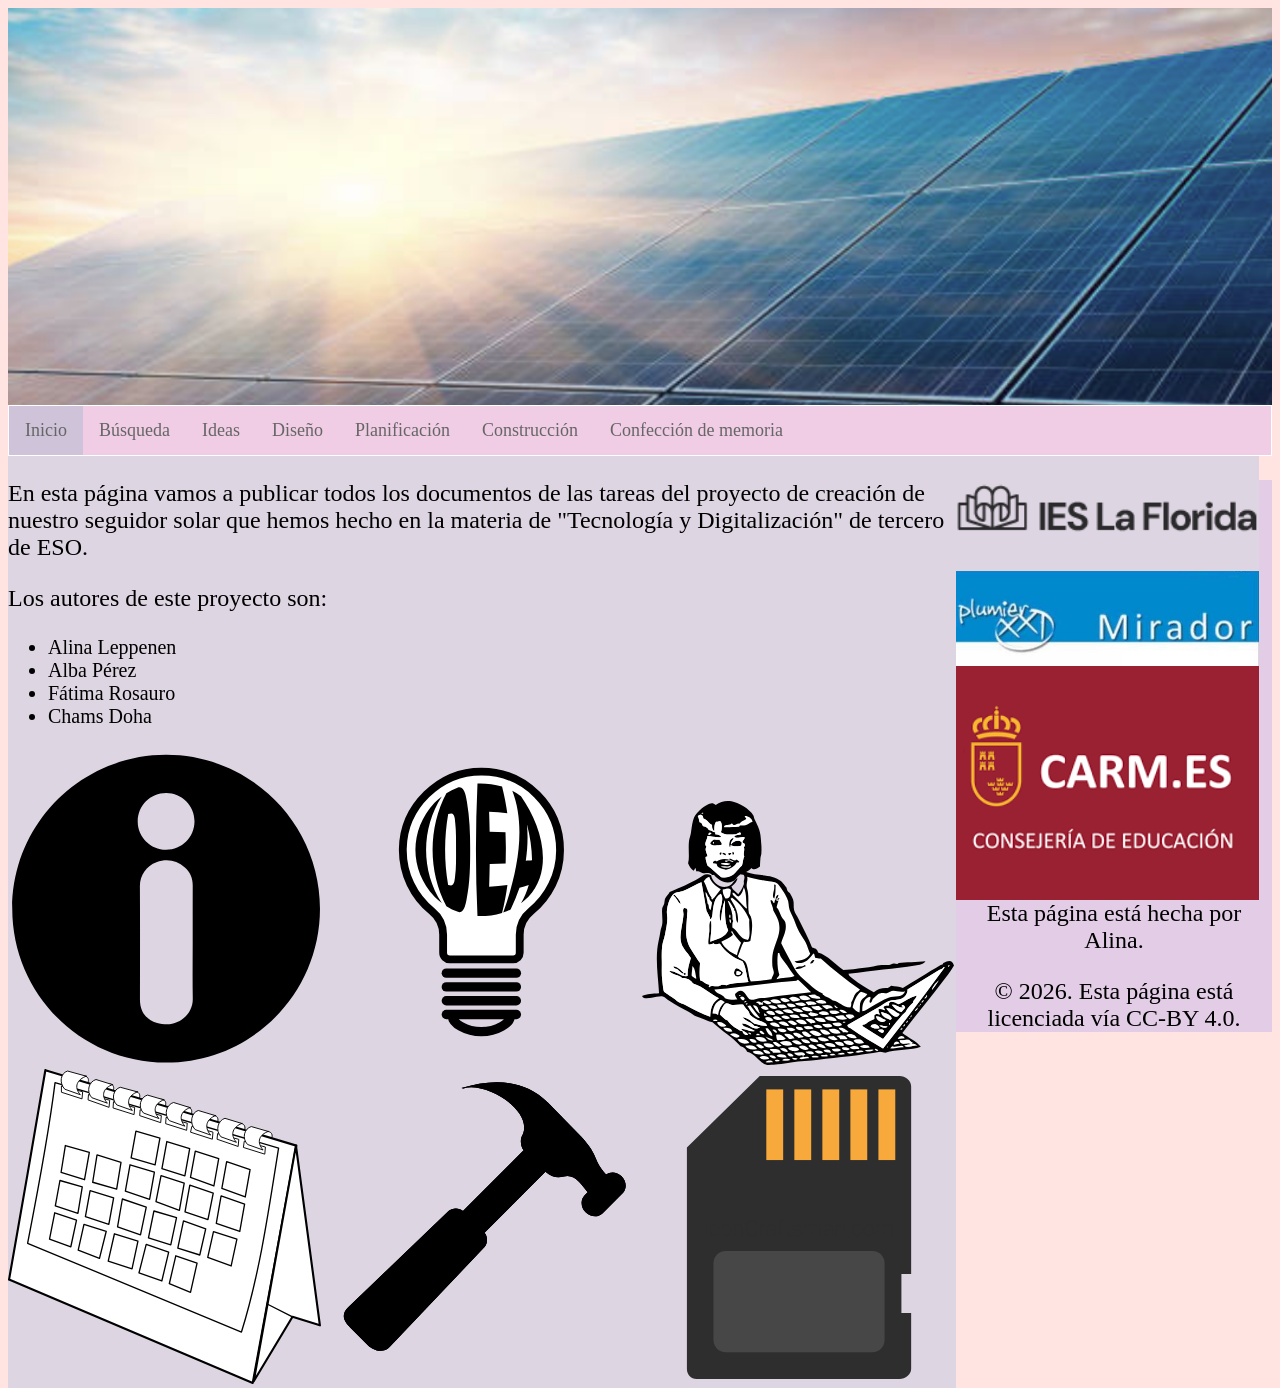
<file: index.html>
<html>
    <head>
        <meta charset="UTF-8">
        <title>Página de Alina
        </title>
        <link rel="stylesheet" href="estilos.css">
    </head>
    <body>
        <header> <img src="imagenes/cabecera.png" alt="Cabecera de la página"></header>
        <nav>
            <ul>
                <li><a href="index.html" class="active">Inicio</a></li>
                <li><a href="tarea1.html">Búsqueda</a></li>
                <li><a href="tarea2.html">Ideas</a></li>
                <li><a href="tarea3.html">Diseño</a></li>
                <li><a href="tarea4.html">Planificación</a></li>
                <li><a href="tarea5.html">Construcción</a></li>
                <li><a href="tarea6.html">Confección de memoria</a></li>

            </ul> 
        </nav>
        <article>
            <section>
                <div>
                    <p>En esta página vamos a publicar todos los documentos de las tareas del proyecto de creación de nuestro seguidor solar que hemos hecho en la materia de "Tecnología y Digitalización" de tercero de ESO.</p>
                    <p>Los autores de este proyecto son:
                        <ul>
                            <li>Alina Leppenen</li>
                            <li>Alba Pérez</li>
                            <li>Fátima Rosauro</li>
                            <li>Chams Doha</li>
                        </ul>
                    </p>
                    <a href= "tarea1.html"><img src="imagenes/info.svg" alt="Información"></a>
                    <a href= "tarea2.html"><img src="imagenes/iidea.svg" alt="Idea"></a>
                    <a href= "tarea3.html"><img src="imagenes/diseño.svg" alt="Diseño"></a>
                    <a href= "tarea4.html"><img src="imagenes/plan.svg" alt="Plan"></a>
                    <a href= "tarea5.html"><img src="imagenes/hammer.svg" alt="Construcción"></a>
                    <a href= "tarea6.html"><img src="imagenes/conf.svg" alt="Confección de memoria"></a>
                </div>
            </section>
        </article>
        <aside>
            <div>
                <a href= "https://ieslaflorida.murciaeduca.es/"><img src="imagenes/laflorida.png" alt="IES La Florida"></a>
 <a href= "https://mirador.murciaeduca.es/mirador/"><img src="imagenes/mirador.jpg" alt="Mirador"></a>
<a href= "https://www.carm.es/web/pagina?IDCONTENIDO=1&IDTIPO=180"><img src="imagenes/carm.png" alt="Carm"></a>
            </div>
        </aside>
        <footer>
            <div>
                <p>Esta página está hecha por Alina.</p>
                <p>© 2026. Esta página está licenciada vía CC-BY 4.0.</p>
            </div>
        </footer>
    </body>
</html>
</file>
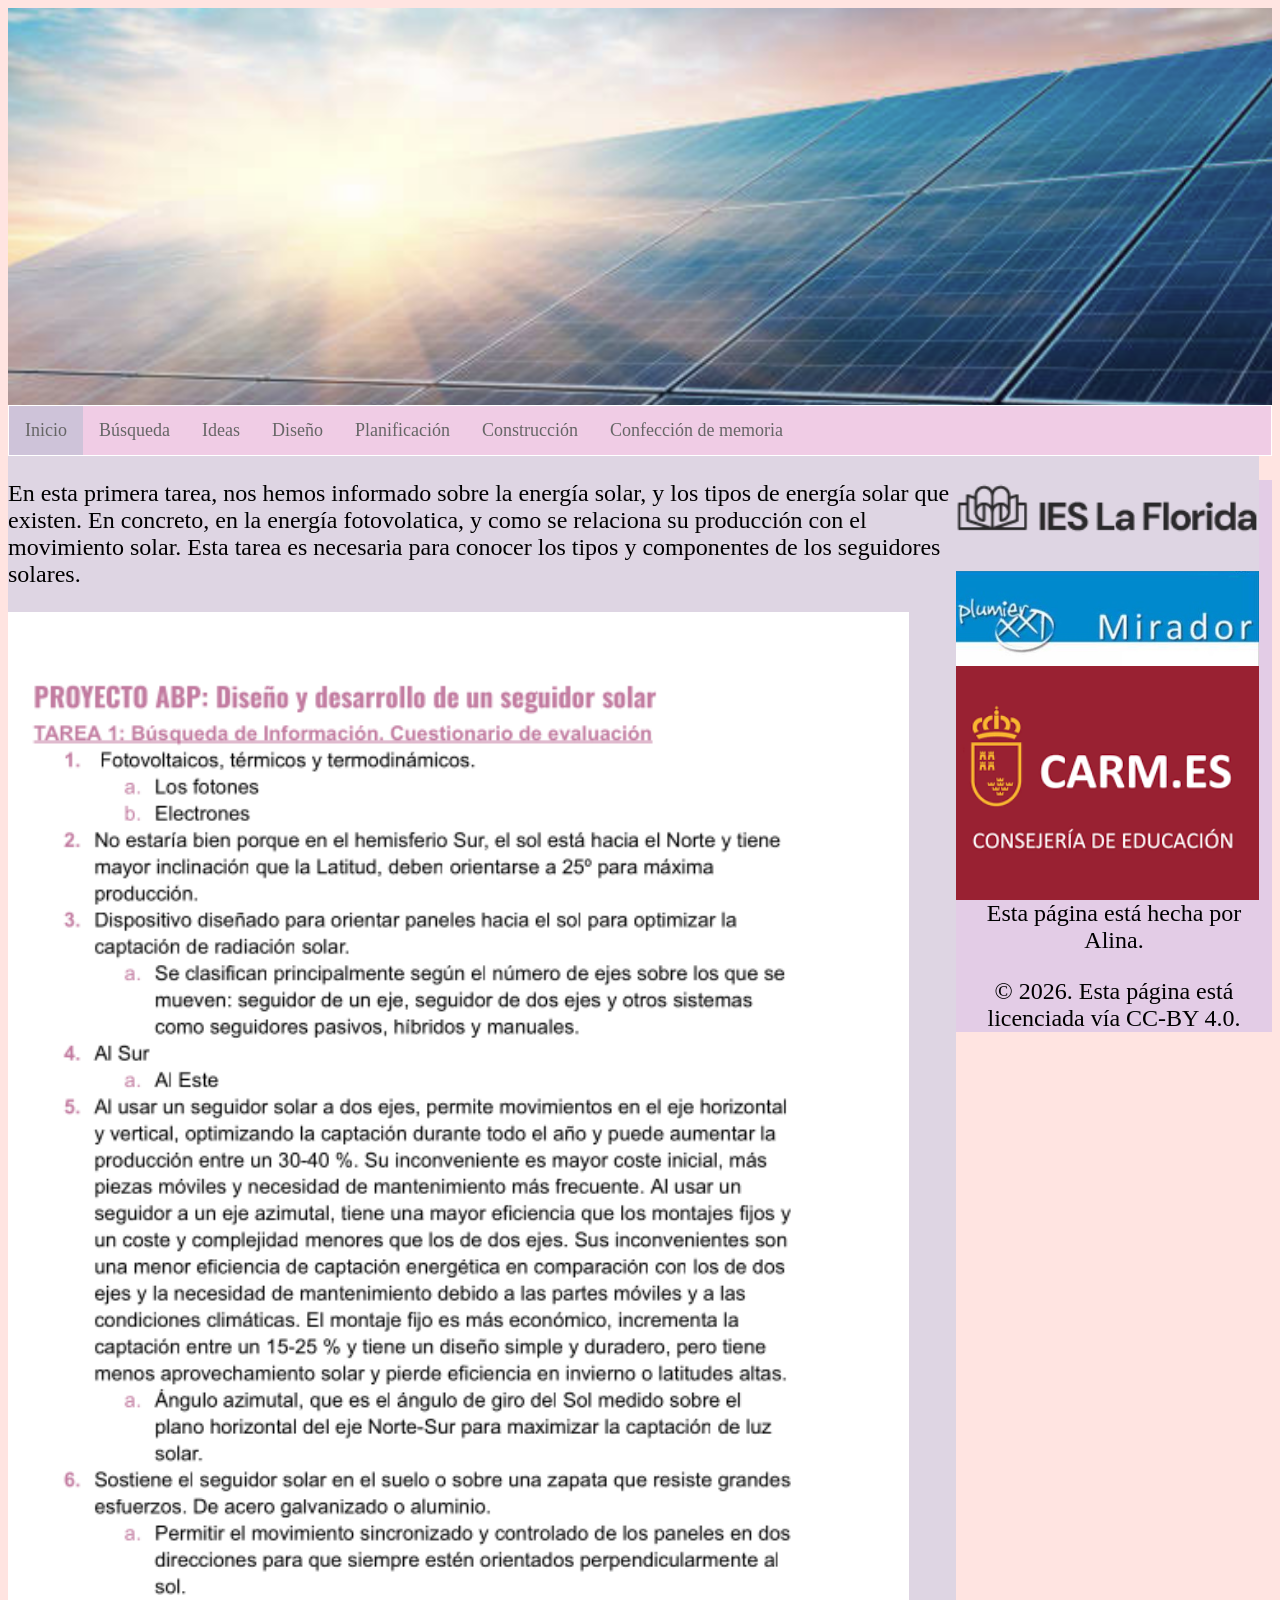
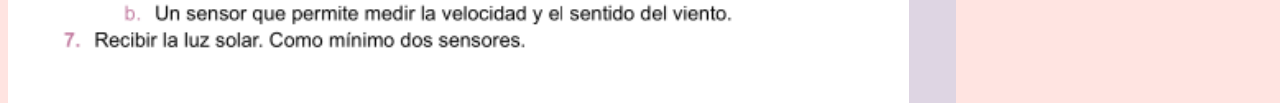
<file: tarea1.html>
<html>
    <head>
        <meta charset="UTF-8">
        <title>Página de Alina
        </title>
        <link rel="stylesheet" href="estilos.css">
    </head>
    <body>
        <header> <img src="imagenes/cabecera.png" alt="Cabecera de la página"></header>
        <nav>
            <ul>
                <li><a href="index.html" class="active">Inicio</a></li>
                <li><a href="tarea1.html">Búsqueda</a></li>
                <li><a href="tarea2.html">Ideas</a></li>
                <li><a href="tarea3.html">Diseño</a></li>
                <li><a href="tarea4.html">Planificación</a></li>
                <li><a href="tarea5.html">Construcción</a></li>
                <li><a href="tarea6.html">Confección de memoria</a></li>

            </ul> 
        </nav>
        <article>
            <section1>
                <div>
                    <p> En esta primera tarea, nos hemos informado sobre la energía solar, y los tipos de energía solar que existen. En concreto, en la energía fotovolatica, y como se relaciona su producción con el movimiento solar. Esta tarea es necesaria para conocer los tipos y componentes de los seguidores solares.
</p>
                        <img src="imagenes/abpptarea1.png" alt="Abp  Tarea1"></a>
                </div>
            </section1>
        </article>
        <aside>
            <div>
                <a href= "https://ieslaflorida.murciaeduca.es/"><img src="imagenes/laflorida.png" alt="IES La Florida"></a>
 <a href= "https://mirador.murciaeduca.es/mirador/"><img src="imagenes/mirador.jpg" alt="Mirador"></a>
<a href= "https://www.carm.es/web/pagina?IDCONTENIDO=1&IDTIPO=180"><img src="imagenes/carm.png" alt="Carm"></a>
            </div>
        </aside>
        <footer>
            <div>
                <p>Esta página está hecha por Alina.</p>
                <p>© 2026. Esta página está licenciada vía CC-BY 4.0.</p>
            </div>
        </footer>
    </body>


</html>
</file>
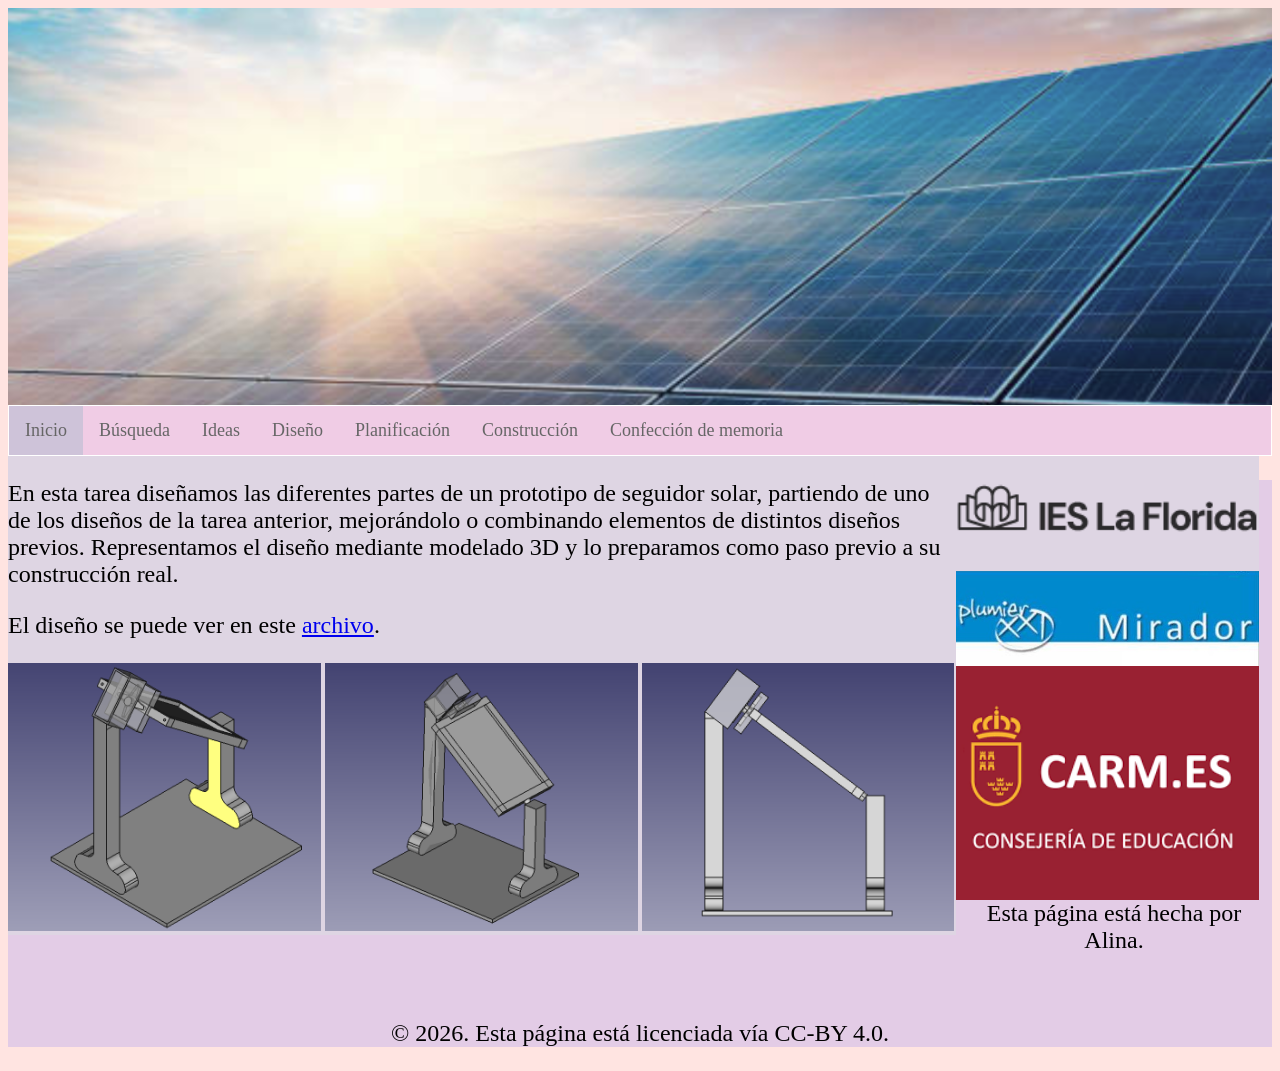
<file: tarea3.html>
<html>
    <head>
        <meta charset="UTF-8">
        <title>Página de Alina
        </title>
        <link rel="stylesheet" href="estilos.css">
    </head>
    <body>
        <header> <img src="imagenes/cabecera.png" alt="Cabecera de la página"></header>
        <nav>
            <ul>
                <li><a href="index.html" class="active">Inicio</a></li>
                <li><a href="tarea1.html">Búsqueda</a></li>
                <li><a href="tarea2.html">Ideas</a></li>
                <li><a href="tarea3.html">Diseño</a></li>
                <li><a href="tarea4.html">Planificación</a></li>
                <li><a href="tarea5.html">Construcción</a></li>
                <li><a href="tarea6.html">Confección de memoria</a></li>

            </ul> 
        </nav>
        <article>
            <section>
                <div>
                    <p>En esta tarea diseñamos las diferentes partes de un prototipo de seguidor solar, partiendo de uno de los diseños de la tarea anterior, mejorándolo o combinando elementos de distintos diseños previos. Representamos el diseño mediante modelado 3D y lo preparamos como paso previo a su construcción real.
</p>  
<p>El diseño se puede ver en este <a href="documentos/piezasjuntassss.FCStd" download>archivo</a>. </p>
<img src="imagenes/capp1.png" alt="Abp  Tarea3"></a>
<img src="imagenes/capp2.png" alt="Abp  Tarea3.1"></a>
<img src="imagenes/capp3.png" alt="Abp  Tarea3.2"></a>
                </div>
            </section>
        </article>
        <aside>
            <div>
                <a href= "https://ieslaflorida.murciaeduca.es/"><img src="imagenes/laflorida.png" alt="IES La Florida"></a>
 <a href= "https://mirador.murciaeduca.es/mirador/"><img src="imagenes/mirador.jpg" alt="Mirador"></a>
<a href= "https://www.carm.es/web/pagina?IDCONTENIDO=1&IDTIPO=180"><img src="imagenes/carm.png" alt="Carm"></a>
            </div>
        </aside>
        <footer>
            <div>
                <p>Esta página está hecha por Alina.</p>
<br>
                <p>© 2026. Esta página está licenciada vía CC-BY 4.0.</p>
            </div>
        </footer>
    </body>


</html>
</file>
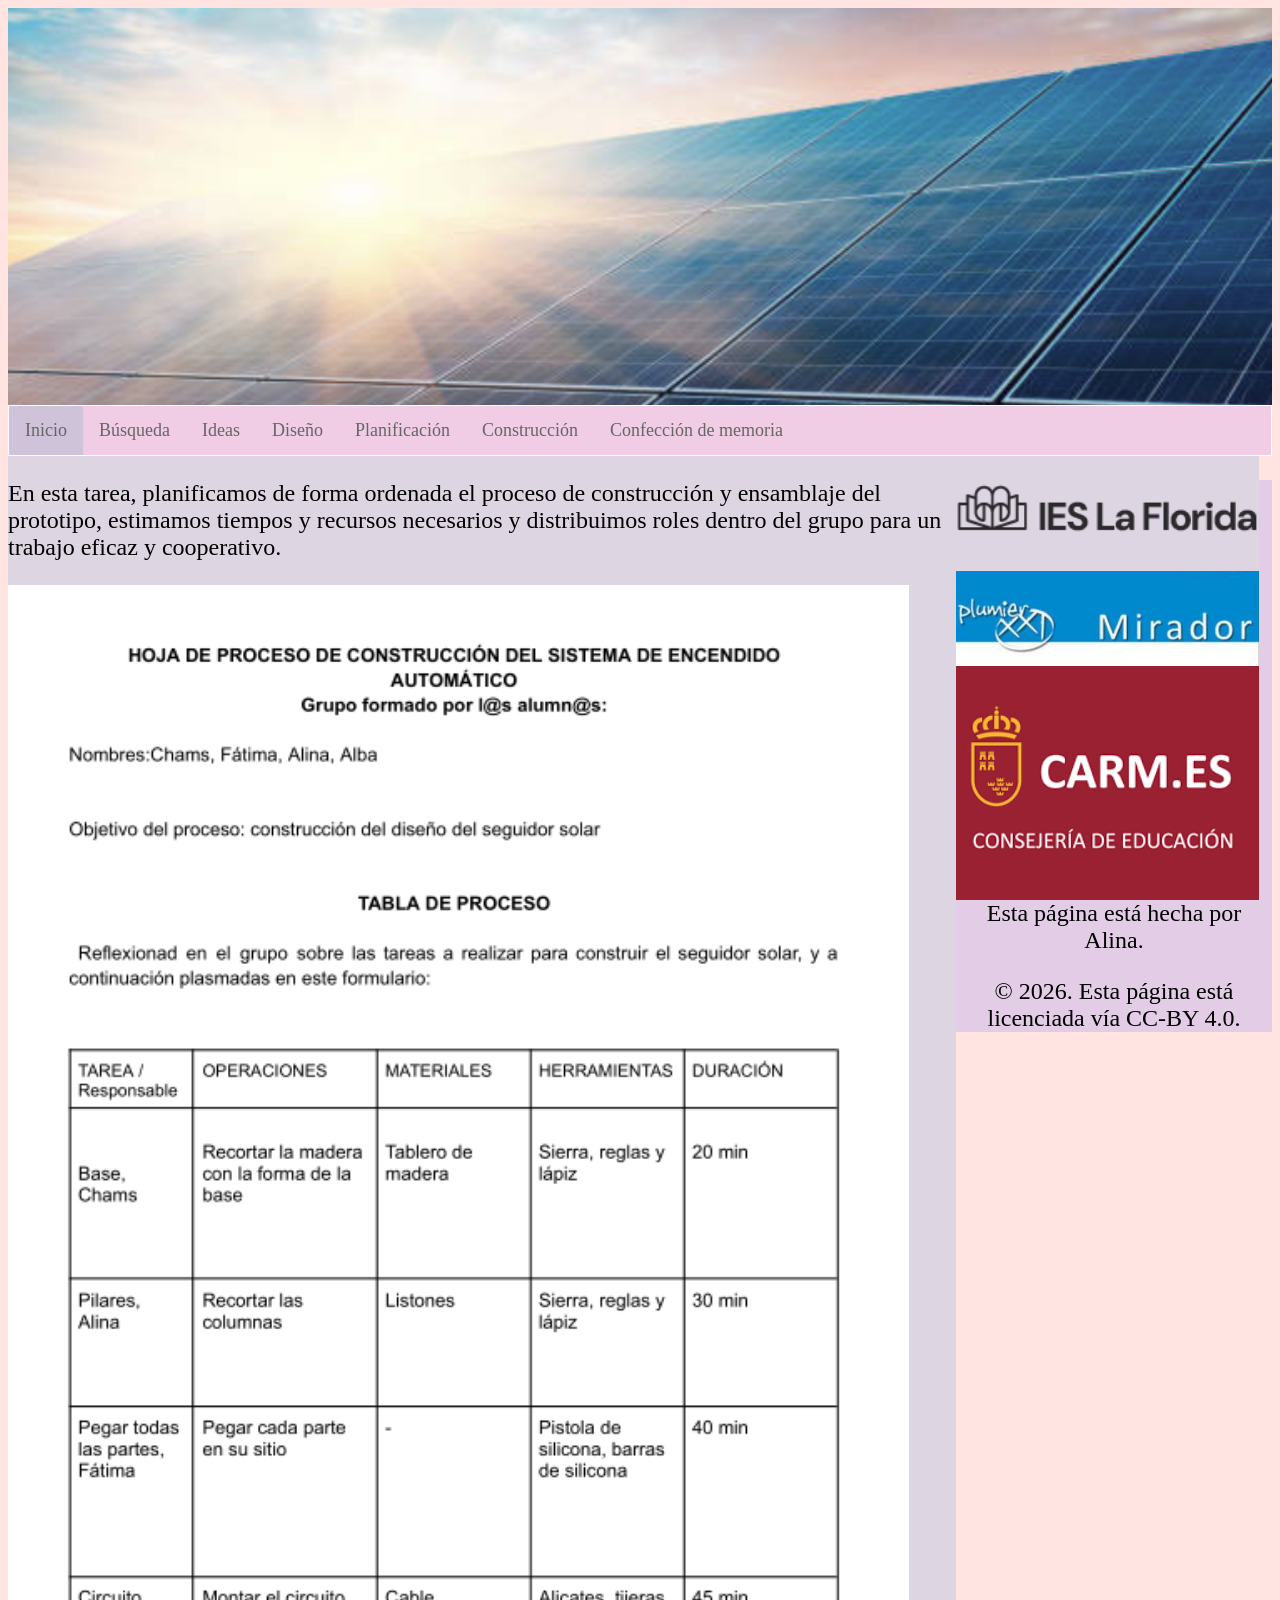
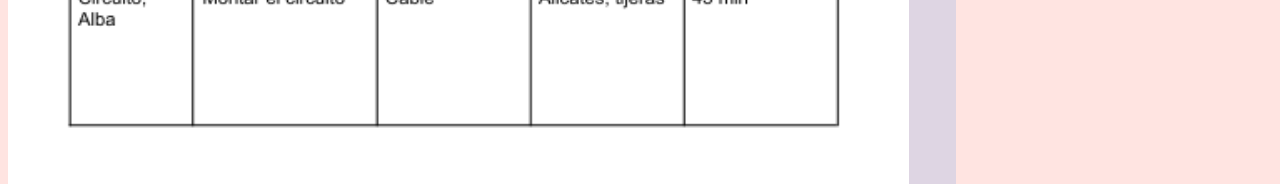
<file: tarea4.html>
<html>
    <head>
        <meta charset="UTF-8">
        <title>Página de Alina
        </title>
        <link rel="stylesheet" href="estilos.css">
    </head>
    <body>
        <header> <img src="imagenes/cabecera.png" alt="Cabecera de la página"></header>
        <nav>
            <ul>
                <li><a href="index.html" class="active">Inicio</a></li>
                <li><a href="tarea1.html">Búsqueda</a></li>
                <li><a href="tarea2.html">Ideas</a></li>
                <li><a href="tarea3.html">Diseño</a></li>
                <li><a href="tarea4.html">Planificación</a></li>
                <li><a href="tarea5.html">Construcción</a></li>
                <li><a href="tarea6.html">Confección de memoria</a></li>

            </ul> 
        </nav>
        <article>
            <section1>
                <div>
                    <p>En esta tarea, planificamos de forma ordenada el proceso de construcción y ensamblaje del prototipo, estimamos tiempos y recursos necesarios y distribuimos roles dentro del grupo para un trabajo eficaz y cooperativo.</p>
                   <img src="imagenes/capturaplan1.png" alt="Abp  Tarea4"></a>
                </div>
            </section1>
        </article>
        <aside>
            <div>
                <a href= "https://ieslaflorida.murciaeduca.es/"><img src="imagenes/laflorida.png" alt="IES La Florida"></a>
 <a href= "https://mirador.murciaeduca.es/mirador/"><img src="imagenes/mirador.jpg" alt="Mirador"></a>
<a href= "https://www.carm.es/web/pagina?IDCONTENIDO=1&IDTIPO=180"><img src="imagenes/carm.png" alt="Carm"></a>
            </div>
        </aside>
        <footer>
            <div>
                <p>Esta página está hecha por Alina.</p>
                <p>© 2026. Esta página está licenciada vía CC-BY 4.0.</p>
            </div>
        </footer>
    </body>


</html>
</file>
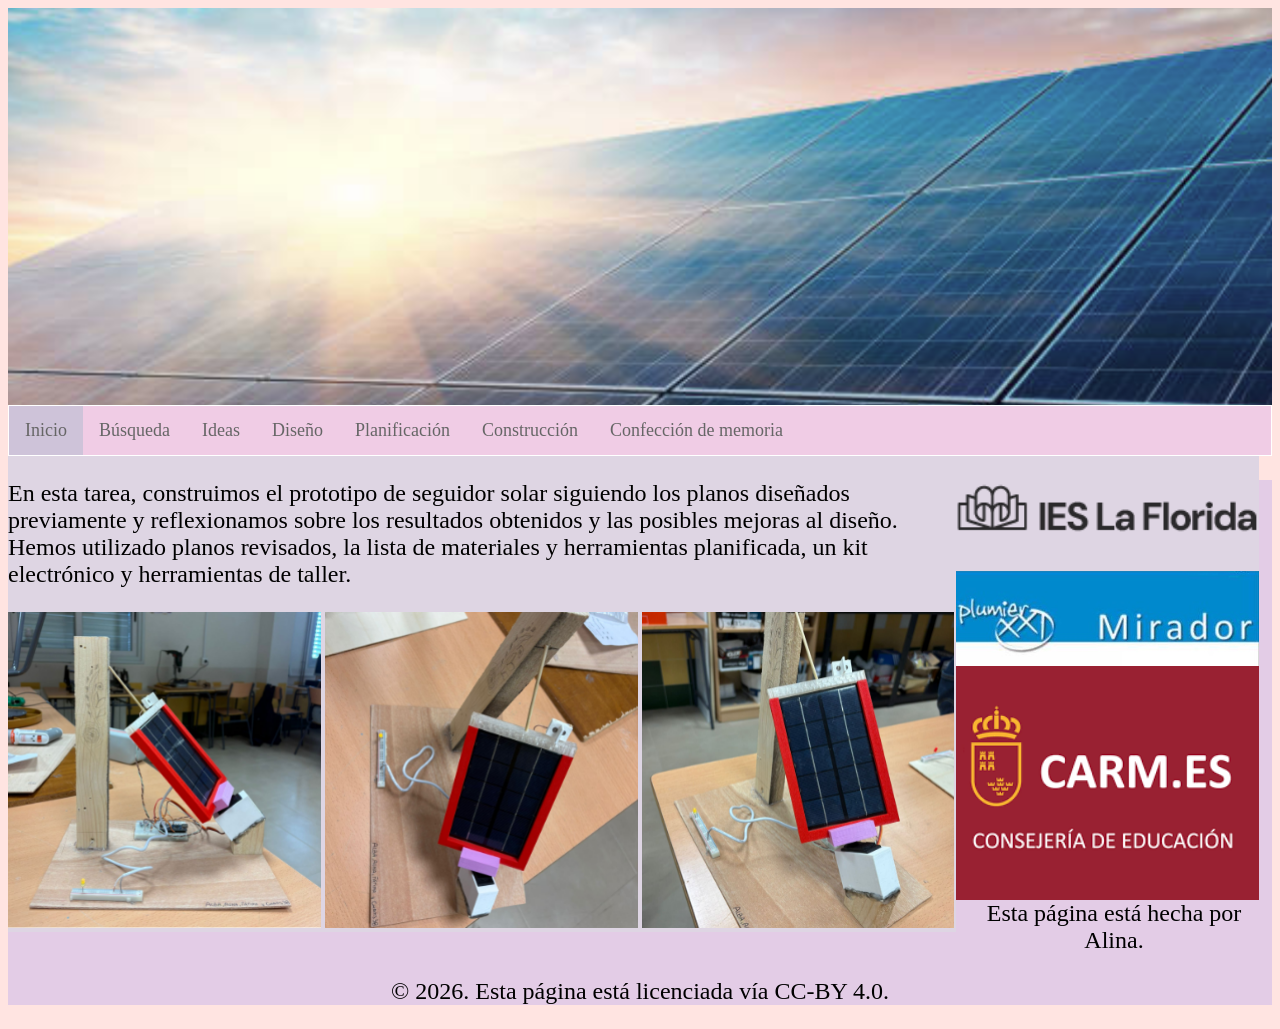
<file: tarea5.html>
<html>
    <head>
        <meta charset="UTF-8">
        <title>Página de Alina
        </title>
        <link rel="stylesheet" href="estilos.css">
    </head>
    <body>
        <header> <img src="imagenes/cabecera.png" alt="Cabecera de la página"></header>
        <nav>
            <ul>
                <li><a href="index.html" class="active">Inicio</a></li>
                <li><a href="tarea1.html">Búsqueda</a></li>
                <li><a href="tarea2.html">Ideas</a></li>
                <li><a href="tarea3.html">Diseño</a></li>
                <li><a href="tarea4.html">Planificación</a></li>
                <li><a href="tarea5.html">Construcción</a></li>
                <li><a href="tarea6.html">Confección de memoria</a></li>

            </ul> 
        </nav>
        <article>
            <section>
                <div>
                    <p>En esta tarea, construimos el prototipo de seguidor solar siguiendo los planos diseñados previamente y reflexionamos sobre los resultados obtenidos y las posibles mejoras al diseño. Hemos utilizado planos revisados, la lista de materiales y herramientas planificada, un kit electrónico y herramientas de taller.
</p>
                    <img src="imagenes/capi1.png" alt="Abp  Tarea5"></a>
<img src="imagenes/capi2.png" alt="Abp  Tarea5.1"></a>
<img src="imagenes/capi3.png" alt="Abp  Tarea5.2"></a>
                </div>
            </section>
        </article>
        <aside>
            <div>
                <a href= "https://ieslaflorida.murciaeduca.es/"><img src="imagenes/laflorida.png" alt="IES La Florida"></a>
 <a href= "https://mirador.murciaeduca.es/mirador/"><img src="imagenes/mirador.jpg" alt="Mirador"></a>
<a href= "https://www.carm.es/web/pagina?IDCONTENIDO=1&IDTIPO=180"><img src="imagenes/carm.png" alt="Carm"></a>
            </div>
        </aside>
        <footer>
            <div>
                <p>Esta página está hecha por Alina.</p>
                <p>© 2026. Esta página está licenciada vía CC-BY 4.0.</p>
            </div>
        </footer>
    </body>


</html>
</file>
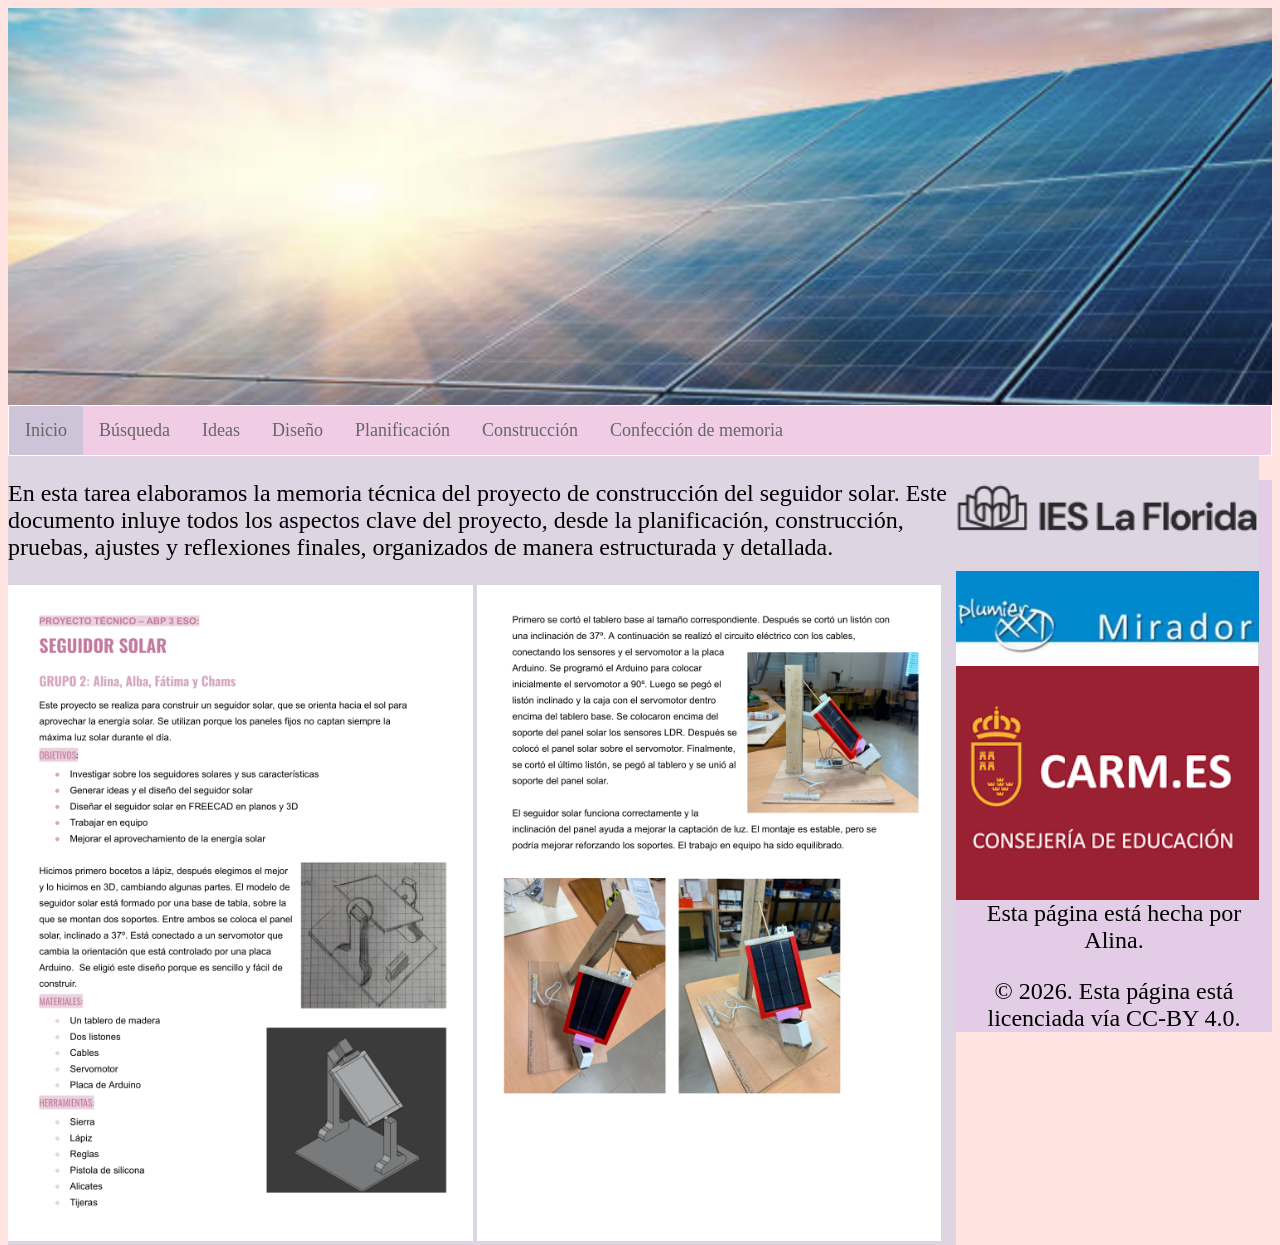
<file: tarea6.html>
<html>
    <head>
        <meta charset="UTF-8">
        <title>Página de Alina
        </title>
        <link rel="stylesheet" href="estilos.css">
    </head>
    <body>
        <header> <img src="imagenes/cabecera.png" alt="Cabecera de la página"></header>
        <nav>
            <ul>
                <li><a href="index.html" class="active">Inicio</a></li>
                <li><a href="tarea1.html">Búsqueda</a></li>
                <li><a href="tarea2.html">Ideas</a></li>
                <li><a href="tarea3.html">Diseño</a></li>
                <li><a href="tarea4.html">Planificación</a></li>
                <li><a href="tarea5.html">Construcción</a></li>
                <li><a href="tarea6.html">Confección de memoria</a></li>

            </ul> 
        </nav>
        <article>
            <section2>
                <div>
                    <p>En esta tarea elaboramos la memoria técnica del proyecto de construcción del seguidor solar. Este documento inluye todos los aspectos clave del proyecto, desde la planificación, construcción, pruebas, ajustes y reflexiones finales, organizados de manera estructurada y detallada.</p>
<img src="imagenes/capib.png" alt="Abp  Tarea6"></a>
<img src="imagenes/capibi.png" alt="Abp  Tarea6.1"></a>
                   
                </div>
            </section2>
        </article>
        <aside>
            <div>
                <a href= "https://ieslaflorida.murciaeduca.es/"><img src="imagenes/laflorida.png" alt="IES La Florida"></a>
 <a href= "https://mirador.murciaeduca.es/mirador/"><img src="imagenes/mirador.jpg" alt="Mirador"></a>
<a href= "https://www.carm.es/web/pagina?IDCONTENIDO=1&IDTIPO=180"><img src="imagenes/carm.png" alt="Carm"></a>
            </div>
        </aside>
        <footer>
            <div>
                <p>Esta página está hecha por Alina.</p>
                <p>© 2026. Esta página está licenciada vía CC-BY 4.0.</p>
            </div>
        </footer>
    </body>


</html>
</file>
<file: estilos.css>
body {
  background-color: mistyrose;
}
article section div {
    background-color: rgb(222, 213, 227);
    width: 75%;
    float: left;
}
article section1 div {
    background-color: rgb(222, 213, 227);
    width: 75%;
    float: left;
}
article section2 div {
    background-color: rgb(222, 213, 227);
    width: 75%;
    float: left;
}
aside div {
    width: 24%;
    float: left;
   background-color: rgb(222, 213, 227);
}

img {
  width: 100%;
  height: auto;
}
article section div img {
  width: 33%;
  height: auto;
}
article section1 div img {
  width: 95%;
  height: auto;
}
article section2 div img {
  width: 49%;
  height: auto;
}
ul {
}

li {
  font-size: 20px;
}

nav ul {
  list-style-type: none;
  margin: 0;
  padding: 0;
  overflow: hidden; 
  border: 1px solid #ffffff;
  background-color: #f0cce5;
}

nav ul li {
  float: left;
  font-size: 18px;
}

ul li a {
  display: block;
  color: #666666;
  text-align: center;
  padding: 14px 16px;
  text-decoration: none;
}

ul li a:hover:not(.active) {
  background-color: #dddddd;
}

ul li a.active {
  background-color: #cec3d9;
}

p {
  font-size: 24px;
}
  footer div{
    background-color: rgb(227, 204, 230);
    float: none;
    text-align: center; 
}
</file>
